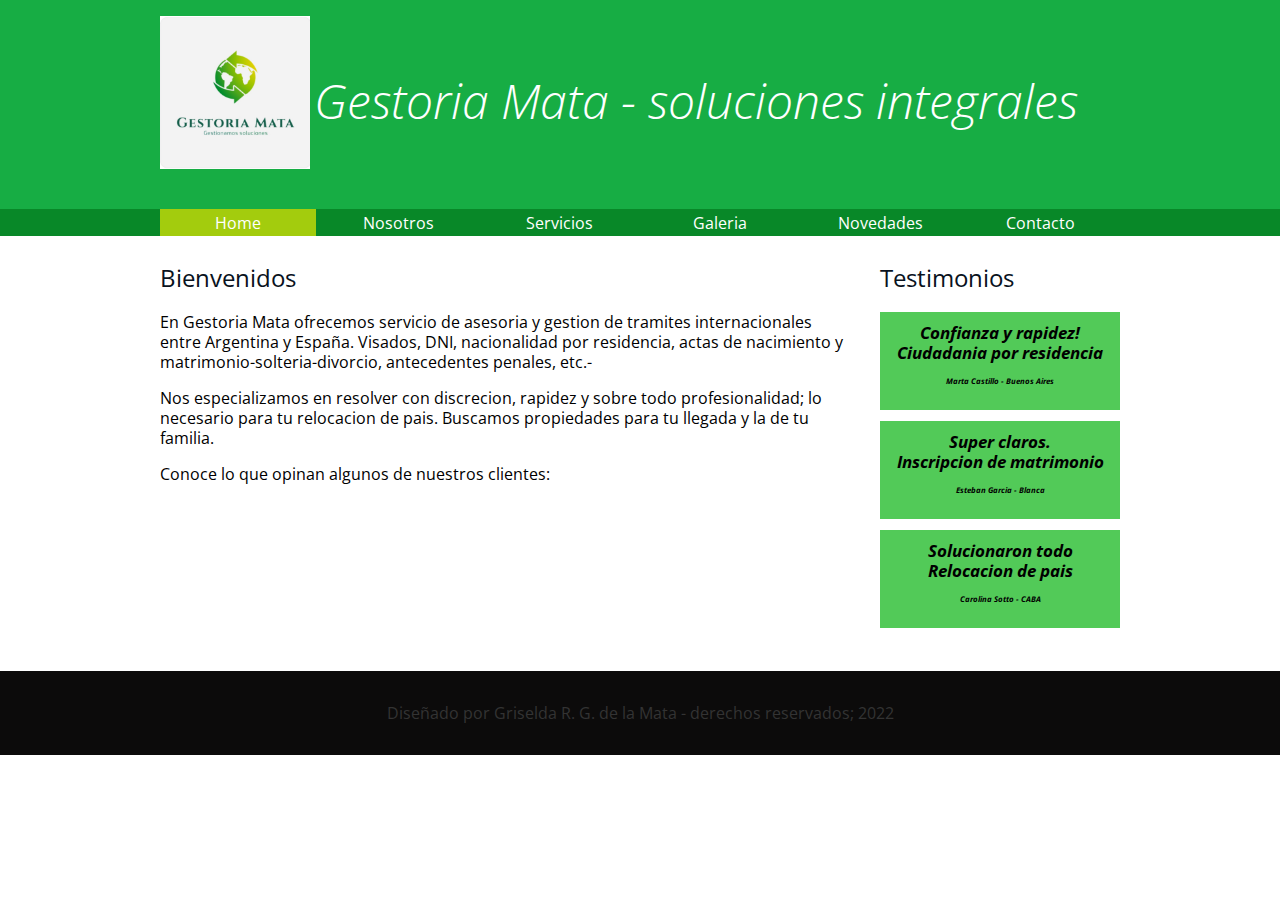
<file: 01 UNIDAD/sitio_gestoria/index.html>
<!DOCTYPE html>
<html lang="en">

<head>
  <meta charset="UTF-8" />
  <meta http-equiv="X-UA-Compatible" content="IE=edge" />
  <meta name="viewport" content="width=device-width, initial-scale=1.0" />
  <title>Gestoria Mata</title>

  <!-- fuentes     -->
  <link rel="preconnect" href="https://fonts.googleapis.com" />
  <link rel="preconnect" href="https://fonts.gstatic.com" crossorigin />
  <link href="https://fonts.googleapis.com/css2?family=Open+Sans:wght@300;400;700&display=swap" rel="stylesheet" />
  <!-- css normalize -->
  <link rel="stylesheet" href="css/normalize.css" />
  <!-- mi hoja de estilo -->
  <link rel="stylesheet" href="css/gestoria_mata.css" />
</head>

<body>
  <header>
    <div class="holder">
      <img src="img/logogestoria.jpeg" width="150px" alt="Logo Gestoria" />

      <h1>Gestoria Mata - soluciones integrales</h1>
    </div>
  </header>
  <nav>
    <ul class="holder">
      <li><a class="activo" href="index.html">Home</a></li>
      <li><a href="nosotros.html">Nosotros</a></li>
      <li><a href="servicios.html">Servicios</a></li>
      <li><a href="galeria.html">Galeria</a></li>
      <li><a href="novedades.html">Novedades</a></li>
      <li><a href="contacto.html">Contacto</a></li>
    </ul>
  </nav>

  <main class="holder">
    <div class="homeimg">
    </div>
    <div class="columnas">
      <div class="bienvenidos left">
        <h2>Bienvenidos</h2>
        <p>En Gestoria Mata ofrecemos servicio de asesoria y gestion de tramites internacionales entre Argentina y
          España. Visados, DNI, nacionalidad por residencia, actas de nacimiento y matrimonio-solteria-divorcio, antecedentes penales, etc.- </p>
        Nos especializamos en resolver con discrecion, rapidez y sobre todo profesionalidad; lo necesario para tu
        relocacion de pais. Buscamos propiedades para tu llegada y la de tu familia. </p>
        <p>Conoce lo que opinan algunos de nuestros clientes:</p>
      </div>

      <div class="testimonios right">
        <h2>Testimonios</h2>
        <div class="testimonio">
          <span class="cita">Confianza y rapidez!</span>
          <span class="cita">Ciudadania por residencia</span>
          <span class="autor">Marta Castillo - Buenos Aires</span>
        </div>
        <div class="testimonio">
          <span class="cita">Super claros.</span>
          <span class="cita">Inscripcion de matrimonio</span>
          <span class="autor">Esteban Garcia - Blanca</span>
        </div>
        <div class="testimonio">
          <span class="cita">Solucionaron todo</span>
          <span class="cita">Relocacion de pais</span>
          <span class="autor">Carolina Sotto - CABA</span>
        </div>
      </div>

    </div>

  </main>

  <footer>
    <!-- pie de pagina -->
    <p>Diseñado por Griselda R. G. de la Mata - derechos reservados; 2022</p>
  </footer>
</body>

</html>
</file>
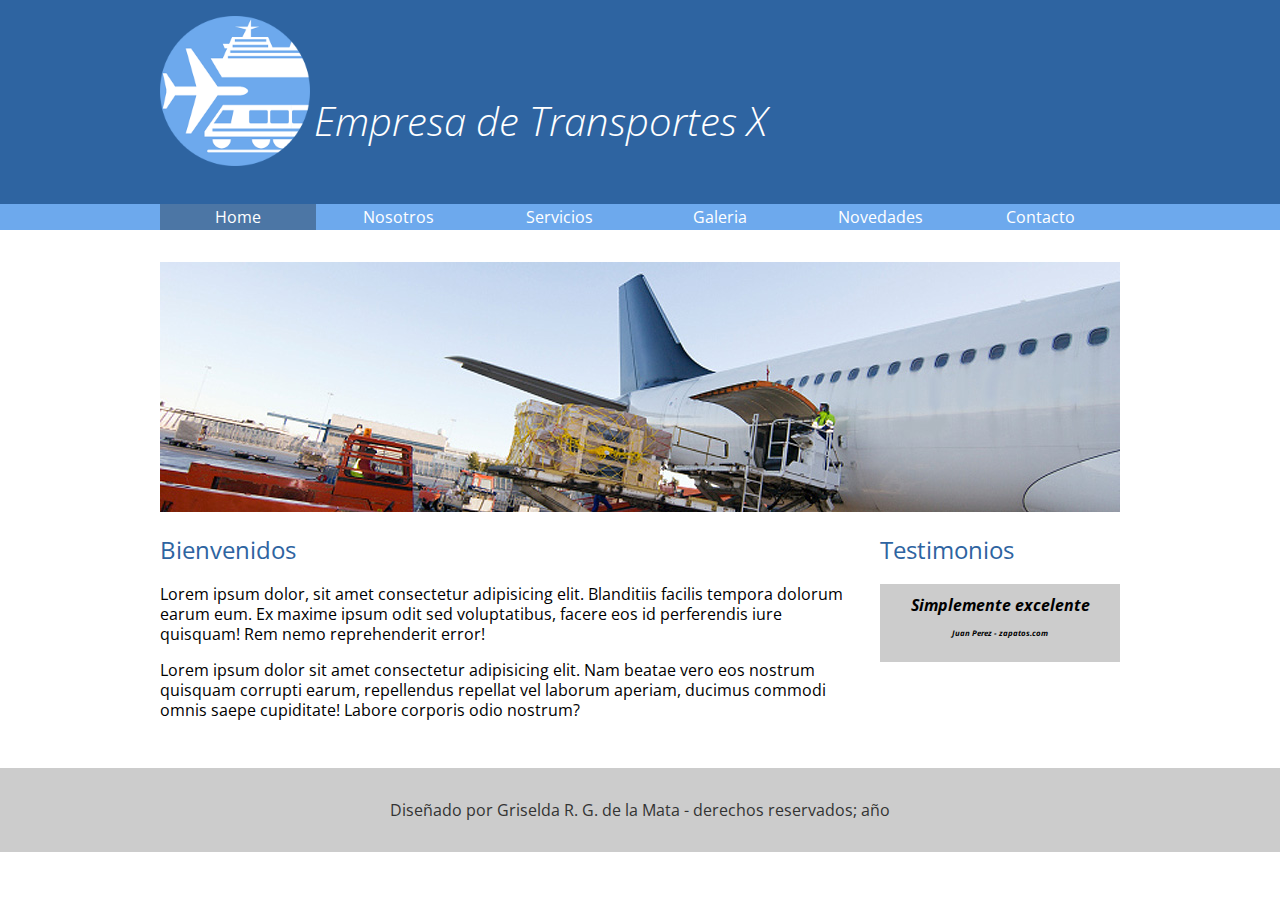
<file: 01 UNIDAD/sitio_transportes/index.html>
<!DOCTYPE html>
<html lang="en">
  <head>
    <meta charset="UTF-8" />
    <meta http-equiv="X-UA-Compatible" content="IE=edge" />
    <meta name="viewport" content="width=device-width, initial-scale=1.0" />
    <title>Transporte X 2022</title>

    <!-- fuentes     -->
    <link rel="preconnect" href="https://fonts.googleapis.com" />
    <link rel="preconnect" href="https://fonts.gstatic.com" crossorigin />
    <link
      href="https://fonts.googleapis.com/css2?family=Open+Sans:wght@300;400;700&display=swap"
      rel="stylesheet"
    />
    <!-- css normalize -->
    <link rel="stylesheet" href="css/normalize.css" />
    <!-- mi hoja de estilo -->
    <link rel="stylesheet" href="css/transporte.css" />
  </head>

  <body>
    <header>
      <div class="holder">
        <img src="img/milogo.png" width="150px" alt="Transportes X" />

        <h1>Empresa de Transportes X</h1>
      </div>
    </header>
    <nav>
      <ul class="holder">
        <li><a class="activo" href="index.html">Home</a></li>
        <li><a href="nosotros.html">Nosotros</a></li>
        <li><a href="servicios.html">Servicios</a></li>
        <li><a href="galeria.html">Galeria</a></li>
        <li><a href="novedades.html">Novedades</a></li>
        <li><a href="contacto.html">Contacto</a></li>
      </ul>
    </nav>

    <main class="holder">
      <div class="homeimg">
        <img src="img/home/img01.jpg" alt="Avion" />
      </div>
      <div class="columnas">
        <div class="bienvenidos left">
          <h2>Bienvenidos</h2>
          <p>Lorem ipsum dolor, sit amet consectetur adipisicing elit. Blanditiis
            facilis tempora dolorum earum eum. Ex maxime ipsum odit sed
            voluptatibus, facere eos id perferendis iure quisquam! Rem nemo
            reprehenderit error!</p>
          <p>Lorem ipsum dolor sit amet consectetur adipisicing elit. Nam beatae
            vero eos nostrum quisquam corrupti earum, repellendus repellat vel
            laborum aperiam, ducimus commodi omnis saepe cupiditate! Labore
            corporis odio nostrum?</p>
        </div>
        <div class="testimonios right">
          <h2>Testimonios</h2>
          <div class="testimonio">
            <span class="cita">Simplemente excelente</span>
            <span class="autor">Juan Perez - zapatos.com</span>
          </div>
        </div>

      </div>
      
    </main>

    <footer>
      <!-- pie de pagina -->
      <p>Diseñado por Griselda R. G. de la Mata - derechos reservados; año</p>
    </footer>
  </body>
</html>
</file>
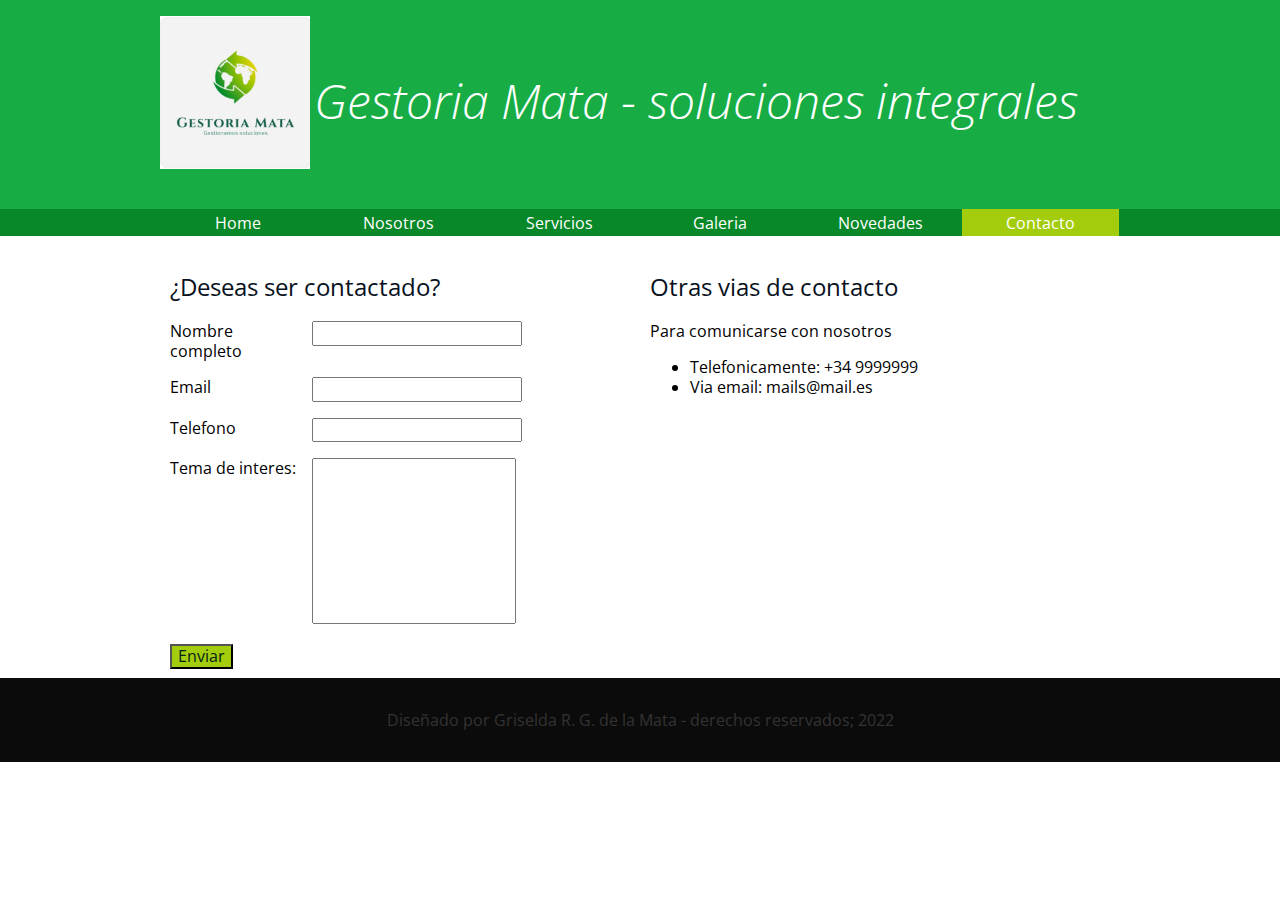
<file: 01 UNIDAD/sitio_gestoria/contacto.html>
<!DOCTYPE html>
<html lang="en">

<head>
    <meta charset="UTF-8" />
    <meta http-equiv="X-UA-Compatible" content="IE=edge" />
    <meta name="viewport" content="width=device-width, initial-scale=1.0" />
    <title>Gestoria Mata</title>

    <!-- fuentes     -->
    <link rel="preconnect" href="https://fonts.googleapis.com" />
    <link rel="preconnect" href="https://fonts.gstatic.com" crossorigin />
    <link href="https://fonts.googleapis.com/css2?family=Open+Sans:wght@300;400;700&display=swap" rel="stylesheet" />
    <!-- css normalize -->
    <link rel="stylesheet" href="css/normalize.css" />
    <!-- mi hoja de estilo -->
    <link rel="stylesheet" href="css/gestoria_mata.css" />
</head>

<body>
    <header>
        <div class="holder">
            <img src="img/logogestoria.jpeg" width="150px" alt="Logo Gestoria" />

            <h1>Gestoria Mata - soluciones integrales</h1>
        </div>
    </header>
    <nav >
        <ul class="holder">
            <li><a href="index.html">Home</a></li>
            <li><a href="nosotros.html">Nosotros</a></li>
            <li><a href="servicios.html">Servicios</a></li>
            <li><a href="galeria.html">Galeria</a></li>
            <li><a href="novedades.html">Novedades</a></li>
            <li><a class="activo" href="contacto.html">Contacto</a></li>
        </ul>
    </nav>

    <main class="holder">
        <div class="columna left">
            <h2>¿Deseas ser contactado?</h2>
            <form action="" method="" class="formulario">
                <p>
                    <label for="">Nombre completo</label>
                    <input type="text" />
                </p>
                <p>
                    <label for="">Email</label>
                    <input type="email" />
                </p>
                <p>
                    <label for="">Telefono</label>
                    <input type="text" />
                </p>
                <p>
                    <label for="">Tema de interes:</label>
                    <textarea id="comentario"></textarea>
                </p>
                <p class="acciones"> <input type="submit" value="Enviar"></p>
            </form>
        </div>

        <div class="columna right">
            <h2>Otras vias de contacto</h2>
            <p>Para comunicarse con nosotros</p>
            <ul>
                <li>Telefonicamente: +34 9999999</li>
                <li>Via email: mails@mail.es</li>
            </ul>
        </div>


    </main>

    <footer>
        <!-- pie de pagina -->
        <p>Diseñado por Griselda R. G. de la Mata - derechos reservados; 2022</p>
    </footer>
</body>

</html>
</file>
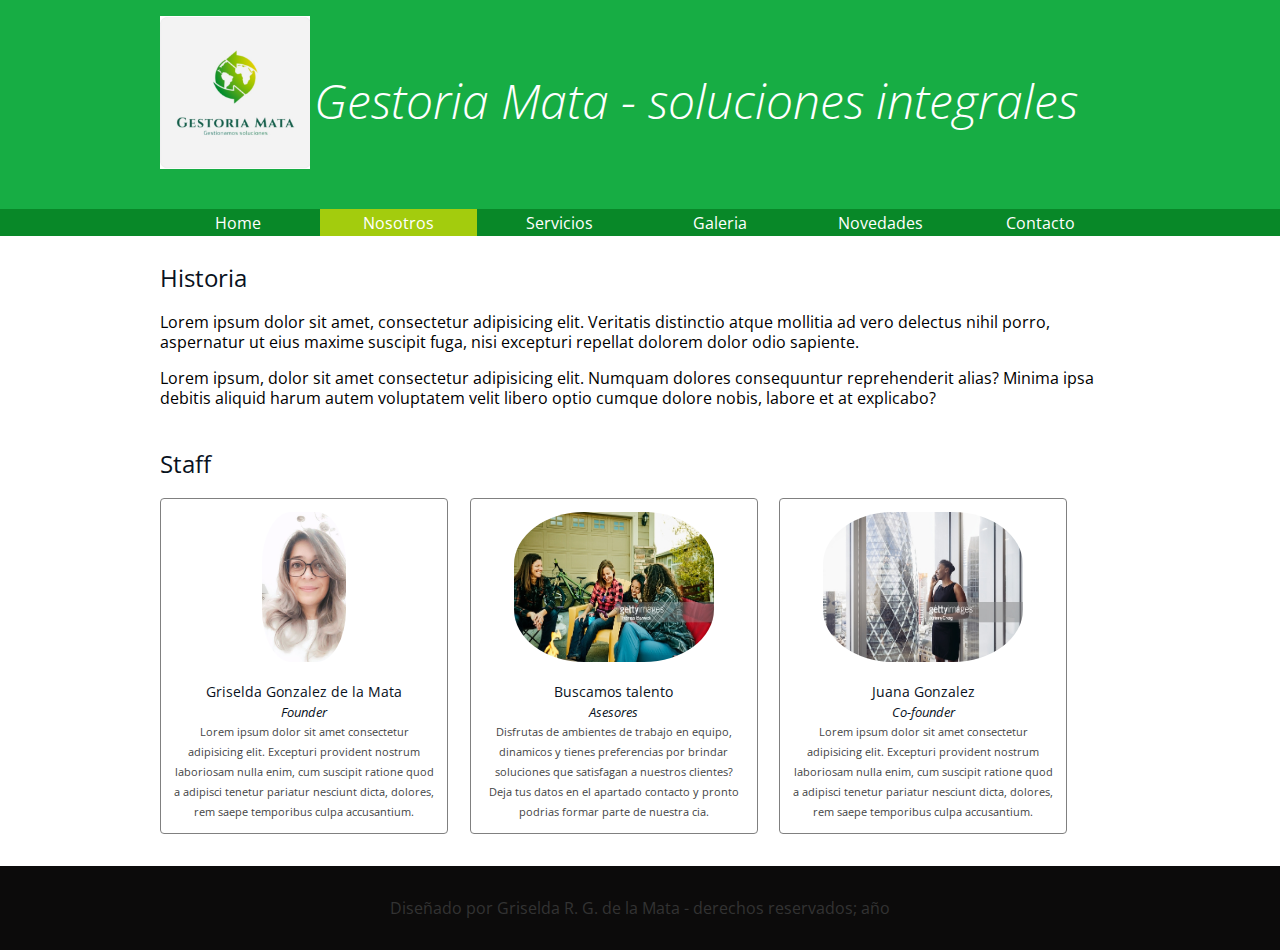
<file: 01 UNIDAD/sitio_gestoria/nosotros.html>
<!DOCTYPE html>
<html lang="en">
  <head>
    <meta charset="UTF-8" />
    <meta http-equiv="X-UA-Compatible" content="IE=edge" />
    <meta name="viewport" content="width=device-width, initial-scale=1.0" />
    <title>Gestoria Mata</title>

    <!-- fuentes     -->
    <link rel="preconnect" href="https://fonts.googleapis.com" />
    <link rel="preconnect" href="https://fonts.gstatic.com" crossorigin />
    <link
      href="https://fonts.googleapis.com/css2?family=Open+Sans:wght@300;400;700&display=swap"
      rel="stylesheet"
    />
    <!-- css normalize -->
    <link rel="stylesheet" href="css/normalize.css" />
    <!-- mi hoja de estilo -->
    <link rel="stylesheet" href="css/gestoria_mata.css" />
  </head>

  <body>
    <header>
      <div class="holder">
        <img src="img/logogestoria.jpeg" width="150px" alt="Logo Gestoria" />

        <h1>Gestoria Mata - soluciones integrales</h1>
      </div>
    </header>
    <nav>
      <ul class="holder">
        <li><a href="index.html">Home</a></li>
        <li><a class="activo" href="nosotros.html">Nosotros</a></li>
        <li><a href="servicios.html">Servicios</a></li>
        <li><a href="galeria.html">Galeria</a></li>
        <li><a href="novedades.html">Novedades</a></li>
        <li><a href="contacto.html">Contacto</a></li>
      </ul>
    </nav>

    <main class="holder">
      <div class="historia">
        <h2>Historia</h2>
        <p>
          Lorem ipsum dolor sit amet, consectetur adipisicing elit. Veritatis
          distinctio atque mollitia ad vero delectus nihil porro, aspernatur ut
          eius maxime suscipit fuga, nisi excepturi repellat dolorem dolor odio
          sapiente.
        </p>
        <p>
          Lorem ipsum, dolor sit amet consectetur adipisicing elit. Numquam
          dolores consequuntur reprehenderit alias? Minima ipsa debitis aliquid
          harum autem voluptatem velit libero optio cumque dolore nobis, labore
          et at explicabo?
        </p>
      </div>
      <div class="staff">
        <h2>Staff</h2>
        <div class="personas">
          <div class="persona">
            <img src="img/nosotros/yo.jpeg" alt="yo" />
            <h5>Griselda Gonzalez de la Mata</h5>
            <h6>Founder</h6>
            <p>
              Lorem ipsum dolor sit amet consectetur adipisicing elit. Excepturi
              provident nostrum laboriosam nulla enim, cum suscipit ratione quod
              a adipisci tenetur pariatur nesciunt dicta, dolores, rem saepe
              temporibus culpa accusantium.
            </p>
          </div>
          <div class="persona">
            <img src="img/nosotros/nosotros1.jpg" alt="Juan Gomez" />
            <h5>Buscamos talento</h5>
            <h6>Asesores</h6>
            <p>
              Disfrutas de ambientes de trabajo en equipo, dinamicos y tienes
              preferencias por brindar soluciones que satisfagan a nuestros
              clientes? Deja tus datos en el apartado contacto y pronto podrias
              formar parte de nuestra cia.
            </p>
          </div>

          <div class="persona">
            <img src="img/nosotros/nosotros2.jpg" alt="Juana Gonzalez" />
            <h5>Juana Gonzalez</h5>
            <h6>Co-founder</h6>
            <p>
              Lorem ipsum dolor sit amet consectetur adipisicing elit. Excepturi
              provident nostrum laboriosam nulla enim, cum suscipit ratione quod
              a adipisci tenetur pariatur nesciunt dicta, dolores, rem saepe
              temporibus culpa accusantium.
            </p>
          </div>
        </div>
      </div>
    </main>

    <footer>
      <!-- pie de pagina -->
      <p>Diseñado por Griselda R. G. de la Mata - derechos reservados; año</p>
    </footer>
  </body>
</html>
</file>
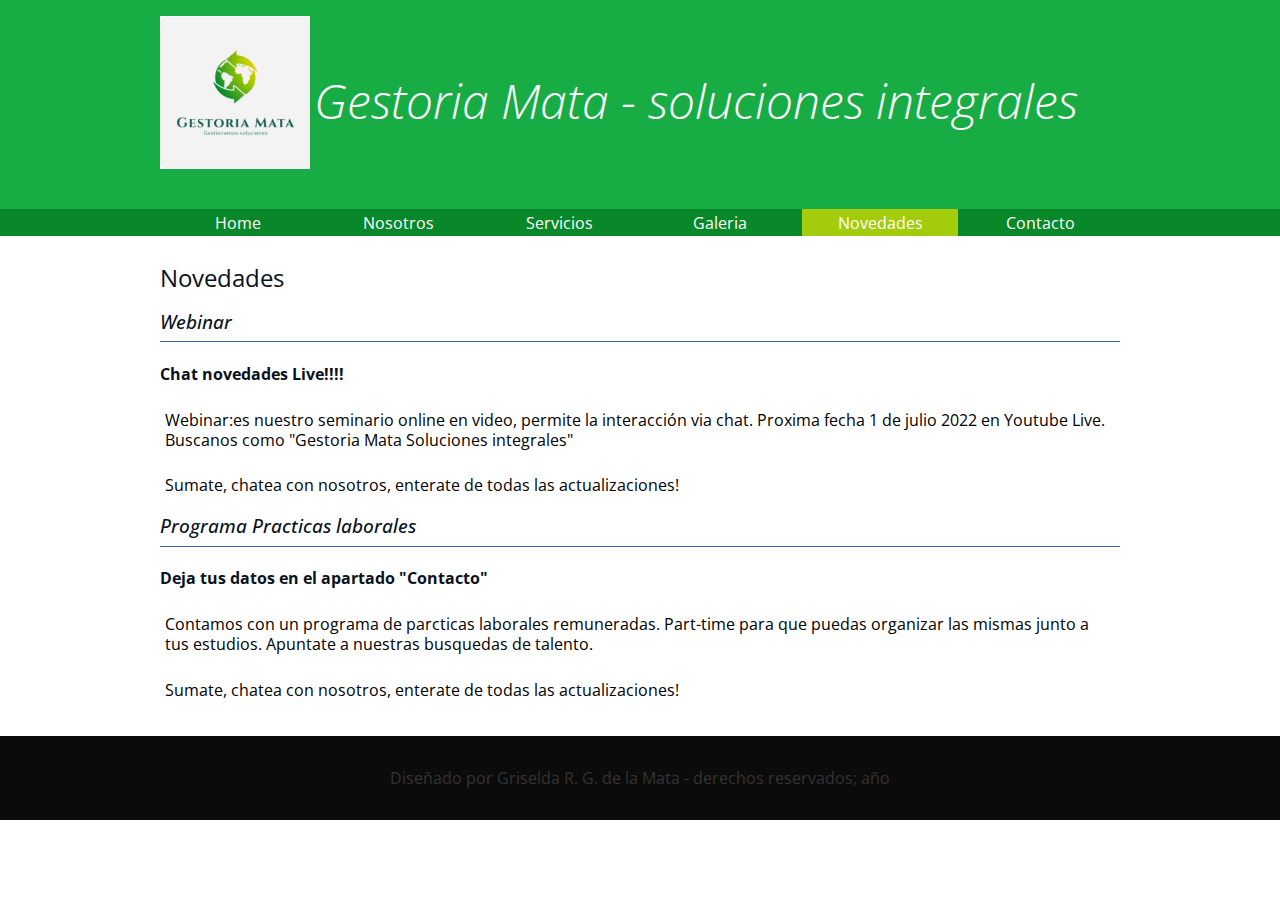
<file: 01 UNIDAD/sitio_gestoria/novedades.html>
<!DOCTYPE html>
<html lang="en">
  <head>
    <meta charset="UTF-8" />
    <meta http-equiv="X-UA-Compatible" content="IE=edge" />
    <meta name="viewport" content="width=device-width, initial-scale=1.0" />
    <title>Gestoria Mata</title>

    <!-- fuentes     -->
    <link rel="preconnect" href="https://fonts.googleapis.com" />
    <link rel="preconnect" href="https://fonts.gstatic.com" crossorigin />
    <link
      href="https://fonts.googleapis.com/css2?family=Open+Sans:wght@300;400;700&display=swap"
      rel="stylesheet"
    />
    <!-- css normalize -->
    <link rel="stylesheet" href="css/normalize.css" />
    <!-- mi hoja de estilo -->
    <link rel="stylesheet" href="css/gestoria_mata.css" />
  </head>

  <body>
    <header>
      <div class="holder">
        <img src="img/logogestoria.jpeg" width="150px" alt="Logo Gestoria" />

        <h1>Gestoria Mata - soluciones integrales</h1>
      </div>
    </header>
    <nav>
      <ul class="holder">
        <li><a href="index.html">Home</a></li>
        <li><a href="nosotros.html">Nosotros</a></li>
        <li><a href="servicios.html">Servicios</a></li>
        <li><a href="galeria.html">Galeria</a></li>
        <li><a class="activo" href="novedades.html">Novedades</a></li>
        <li><a href="contacto.html">Contacto</a></li>
      </ul>
    </nav>

    <main class="holder">
      <h2>Novedades</h2>
      <div class="novedades">
        <h3>Webinar</h3>
        <h4>Chat novedades Live!!!!</h4>
        <p>
          Webinar:es nuestro seminario online en video, permite la interacción
          via chat. Proxima fecha 1 de julio 2022 en Youtube Live. Buscanos como
          "Gestoria Mata Soluciones integrales"
        </p>

        <p>
          Sumate, chatea con nosotros, enterate de todas las actualizaciones!
        </p>
      </div>
      <div class="novedades">
        <h3>Programa Practicas laborales</h3>
        <h4>Deja tus datos en el apartado "Contacto"</h4>
        <p>
          Contamos con un programa de parcticas laborales remuneradas. Part-time
          para que puedas organizar las mismas junto a tus estudios. Apuntate a
          nuestras busquedas de talento.
        </p>

        <p>
          Sumate, chatea con nosotros, enterate de todas las actualizaciones!
        </p>
        
      </div>
    </main>

    <footer>
      <!-- pie de pagina -->
      <p>Diseñado por Griselda R. G. de la Mata - derechos reservados; año</p>
    </footer>
  </body>
</html>
</file>
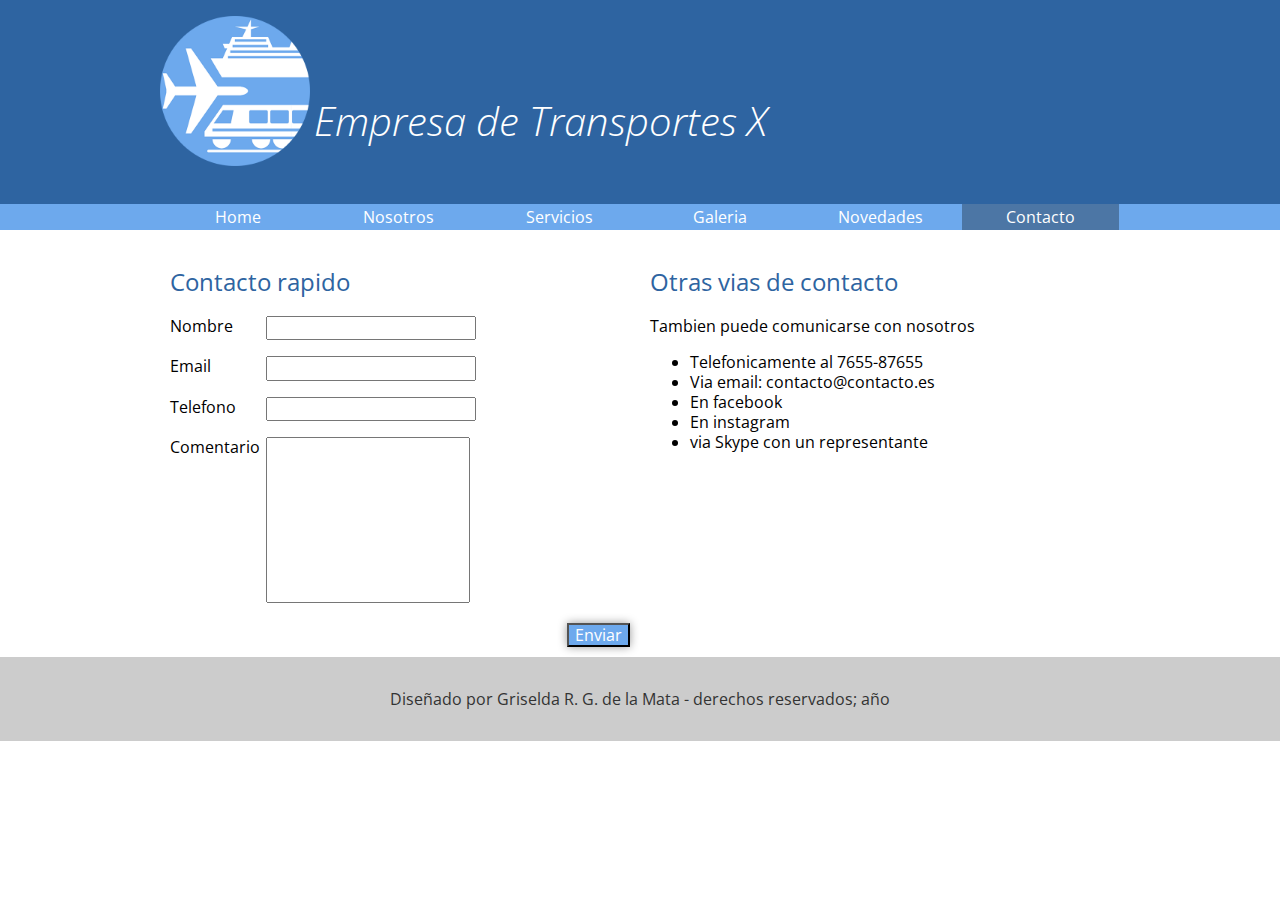
<file: 01 UNIDAD/sitio_transportes/contacto.html>
<!DOCTYPE html>
<html lang="en">

<head>
    <meta charset="UTF-8" />
    <meta http-equiv="X-UA-Compatible" content="IE=edge" />
    <meta name="viewport" content="width=device-width, initial-scale=1.0" />
    <title>Transporte X 2022</title>

    <!-- fuentes     -->
    <link rel="preconnect" href="https://fonts.googleapis.com" />
    <link rel="preconnect" href="https://fonts.gstatic.com" crossorigin />
    <link href="https://fonts.googleapis.com/css2?family=Open+Sans:wght@300;400;700&display=swap" rel="stylesheet" />
    <!-- css normalize -->
    <link rel="stylesheet" href="css/normalize.css" />
    <!-- mi hoja de estilo -->
    <link rel="stylesheet" href="css/transporte.css" />
</head>

<body>
    <header>
        <div class="holder">
            <img src="img/milogo.png" width="150px" alt="Transportes X" />

            <h1>Empresa de Transportes X</h1>
        </div>
    </header>
    <nav class="deco">
        <ul class="holder">
            <li><a href="index.html">Home</a></li>
            <li><a href="nosotros.html">Nosotros</a></li>
            <li><a href="servicios.html">Servicios</a></li>
            <li><a href="galeria.html">Galeria</a></li>
            <li><a href="novedades.html">Novedades</a></li>
            <li><a class="activo" href="contacto.html">Contacto</a></li>
        </ul>
    </nav>

    <main class="holder">
        <div class="columna left">
            <h2>Contacto rapido</h2>
            <form action="" method="" class="formulario">
                <p>
                    <label for="">Nombre</label>
                    <input type="text" />
                </p>
                <p>
                    <label for="">Email</label>
                    <input type="email" />
                </p>
                <p>
                    <label for="">Telefono</label>
                    <input type="text" />
                </p>
                <p>
                    <label for="">Comentario</label>
                    <textarea id="comentario"></textarea>
                </p>
                <p class="acciones"> <input type="submit" value="Enviar"></p>
            </form>
        </div>

        <div class="columna right">
            <h2>Otras vias de contacto</h2>
            <p>Tambien puede comunicarse con nosotros</p>
            <ul>
                <li>Telefonicamente al 7655-87655</li>
                <li>Via email: contacto@contacto.es</li>
                <li>En facebook</li>
                <li>En instagram</li>
                <li>via Skype con un representante</li>
            </ul>
        </div>


    </main>

    <footer>
        <!-- pie de pagina -->
        <p>Diseñado por Griselda R. G. de la Mata - derechos reservados; año</p>
    </footer>
</body>

</html>
</file>
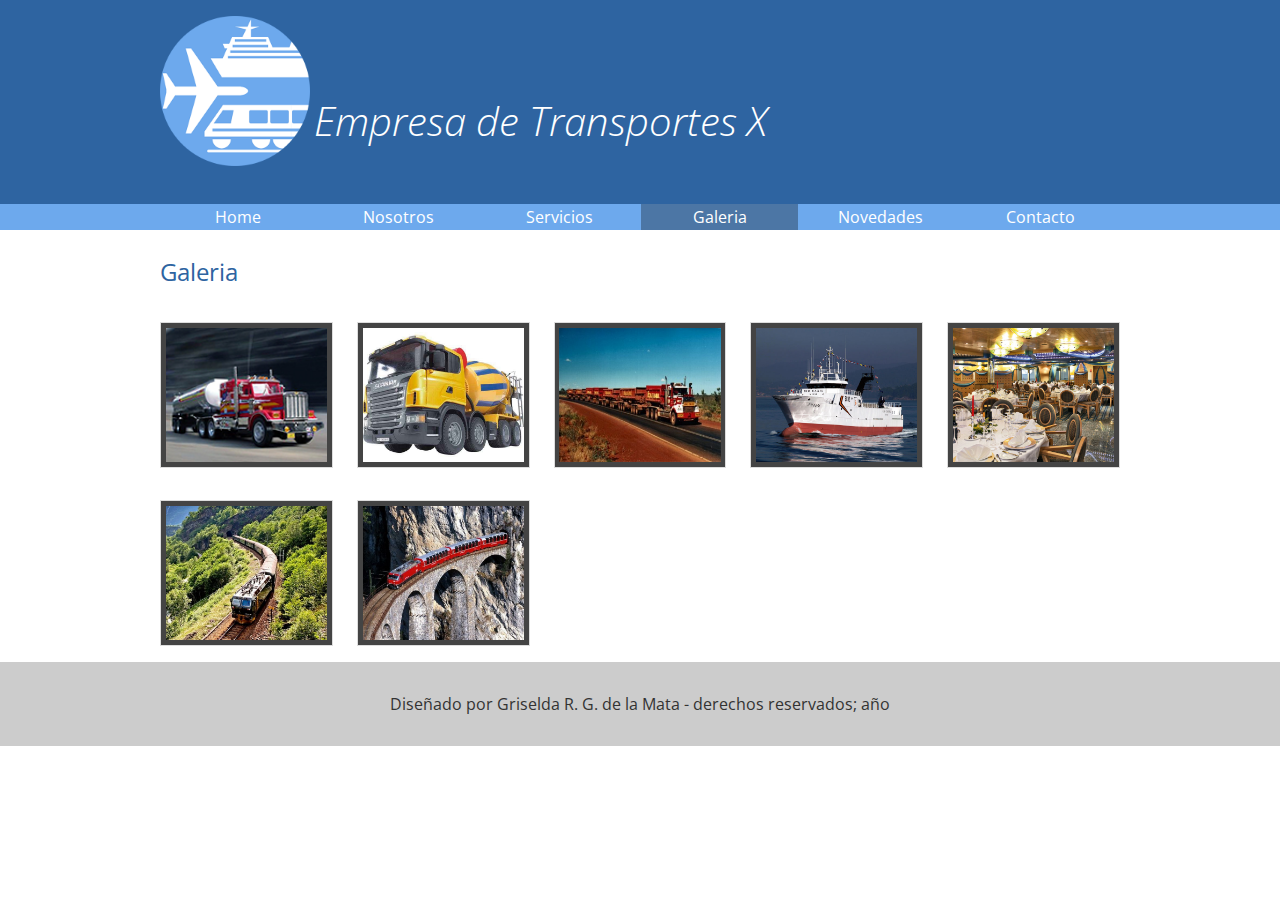
<file: 01 UNIDAD/sitio_transportes/galeria.html>
<!DOCTYPE html>
<html lang="en">
  <head>
    <meta charset="UTF-8" />
    <meta http-equiv="X-UA-Compatible" content="IE=edge" />
    <meta name="viewport" content="width=device-width, initial-scale=1.0" />
    <title>Transporte X 2022</title>

    <!-- fuentes     -->
    <link rel="preconnect" href="https://fonts.googleapis.com" />
    <link rel="preconnect" href="https://fonts.gstatic.com" crossorigin />
    <link
      href="https://fonts.googleapis.com/css2?family=Open+Sans:wght@300;400;700&display=swap"
      rel="stylesheet"
    />
    <!-- css normalize -->
    <link rel="stylesheet" href="css/normalize.css" />
    <!-- mi hoja de estilo -->
    <link rel="stylesheet" href="css/transporte.css" />
  </head>

  <body>
    <header>
      <div class="holder">
        <img src="img/milogo.png" width="150px" alt="Transportes X" />

        <h1>Empresa de Transportes X</h1>
      </div>
    </header>
    <nav>
      <ul class="holder">
        <li><a href="index.html">Home</a></li>
        <li><a href="nosotros.html">Nosotros</a></li>
        <li><a href="servicios.html">Servicios</a></li>
        <li><a class="activo" href="galeria.html">Galeria</a></li>
        <li><a href="novedades.html">Novedades</a></li>
        <li><a href="contacto.html">Contacto</a></li>
      </ul>
    </nav>

    <main class="holder">
      <h2>Galeria</h2>
      <div class="galeria">
        <div class="foto"><img src="img/galeria/img01.jpg" alt="camion cisterna" /></div>
        <div class="foto"><img src="img/galeria/img02.jpg" alt="camion amarillo" /></div>
        <div class="foto"><img src="img/galeria/img03.jpg" alt="camion carga" /></div>
        <div class="foto"><img src="img/galeria/img04.jpg" alt="barco" /></div>
        <div class="foto"><img src="img/galeria/img05.jpg" alt="salon" /></div>
        <div class="foto"><img src="img/galeria/img06.jpg" alt="tren amarillo" /></div>
        <div class="foto"><img src="img/galeria/img07.jpg" alt="tren rojo" /> </div>
       </div>
    </main>

    <footer>
      <!-- pie de pagina -->
      <p>Diseñado por Griselda R. G. de la Mata - derechos reservados; año</p>
    </footer>
  </body>
</html>
</file>
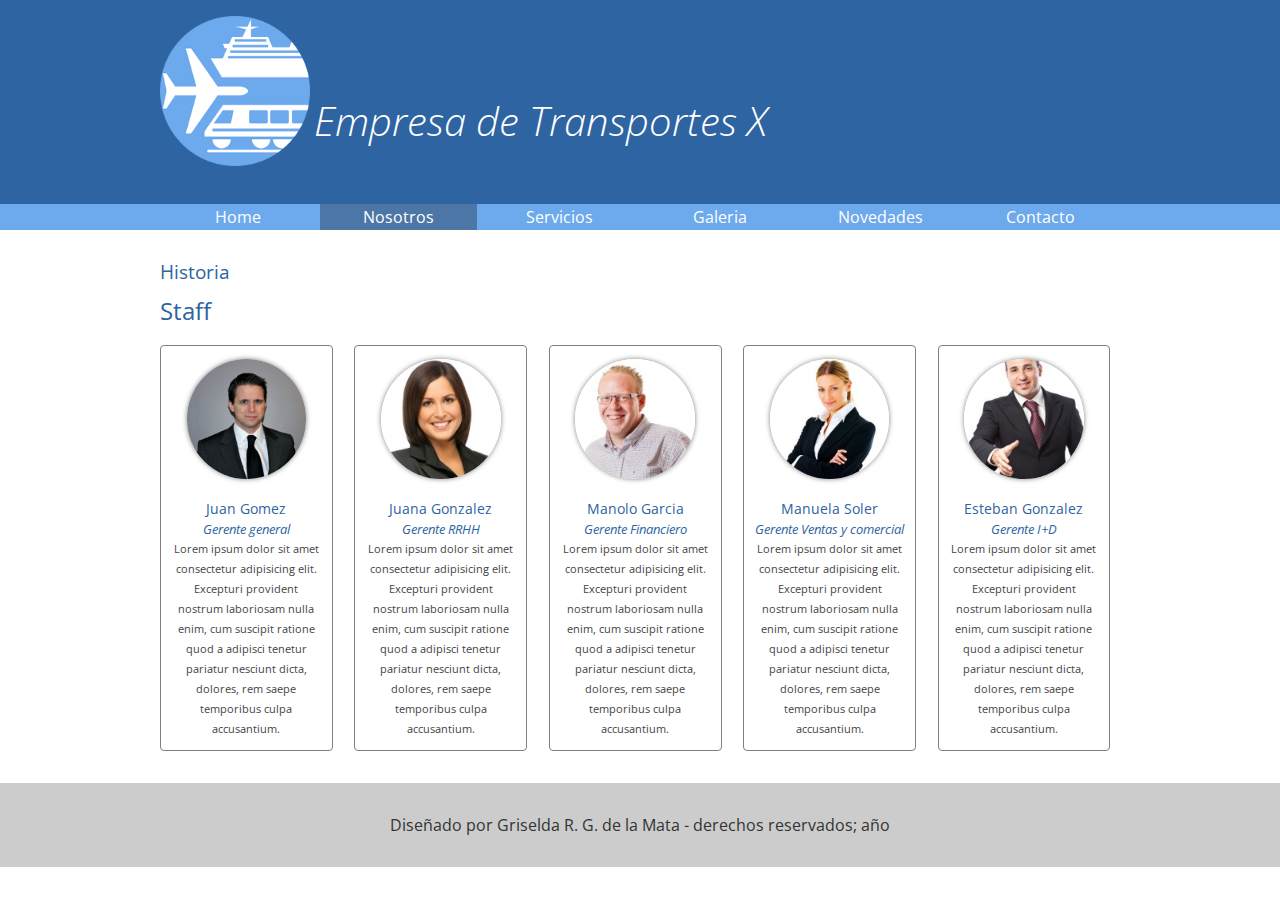
<file: 01 UNIDAD/sitio_transportes/nosotros.html>
<!DOCTYPE html>
<html lang="en">
  <head>
    <meta charset="UTF-8" />
    <meta http-equiv="X-UA-Compatible" content="IE=edge" />
    <meta name="viewport" content="width=device-width, initial-scale=1.0" />
    <title>Transporte X 2022</title>

    <!-- fuentes     -->
    <link rel="preconnect" href="https://fonts.googleapis.com" />
    <link rel="preconnect" href="https://fonts.gstatic.com" crossorigin />
    <link
      href="https://fonts.googleapis.com/css2?family=Open+Sans:wght@300;400;700&display=swap"
      rel="stylesheet"
    />
    <!-- css normalize -->
    <link rel="stylesheet" href="css/normalize.css" />
    <!-- mi hoja de estilo -->
    <link rel="stylesheet" href="css/transporte.css" />
  </head>

  <body>
    <header>
      <div class="holder">
        <img src="img/milogo.png" width="150px" alt="Transportes X" />

        <h1>Empresa de Transportes X</h1>
      </div>
    </header>
    <nav>
      <ul class="holder">
        <li><a href="index.html">Home</a></li>
        <li><a class="activo" href="nosotros.html">Nosotros</a></li>
        <li><a href="servicios.html">Servicios</a></li>
        <li><a href="galeria.html">Galeria</a></li>
        <li><a href="novedades.html">Novedades</a></li>
        <li><a href="contacto.html">Contacto</a></li>
      </ul>
    </nav>

    <main class="holder">
      <div class="historia">
        <h2>Historia</h2>
        <p></p>
        <p></p>
      </div>
      <div class="staff">
        <h2>Staff</h2>
        <div class="personas">
          <div class="persona">
            <img
              src="img/nosotros/nosotros1.jpg"
              alt="Juan Gomez"
            />
            <h5>Juan Gomez</h5>
            <h6>Gerente general</h6>
            <p>
              Lorem ipsum dolor sit amet consectetur adipisicing elit. Excepturi
              provident nostrum laboriosam nulla enim, cum suscipit ratione quod
              a adipisci tenetur pariatur nesciunt dicta, dolores, rem saepe
              temporibus culpa accusantium.
            </p>
          </div>
          <div class="persona">
            <img
              src="img/nosotros/nosotros2.jpg"
              alt="Juana Gonzalez"
            />
            <h5>Juana Gonzalez</h5>
            <h6>Gerente RRHH</h6>
            <p>
              Lorem ipsum dolor sit amet consectetur adipisicing elit. Excepturi
              provident nostrum laboriosam nulla enim, cum suscipit ratione quod
              a adipisci tenetur pariatur nesciunt dicta, dolores, rem saepe
              temporibus culpa accusantium.
            </p>
          </div>
          <div class="persona">
            <img
              src="img/nosotros/nosotros3.jpg"
              alt="Manolo Garcia"
            />
            <h5>Manolo Garcia</h5>
            <h6>Gerente Financiero</h6>
            <p>
              Lorem ipsum dolor sit amet consectetur adipisicing elit. Excepturi
              provident nostrum laboriosam nulla enim, cum suscipit ratione quod
              a adipisci tenetur pariatur nesciunt dicta, dolores, rem saepe
              temporibus culpa accusantium.
            </p>
          </div>
          <div class="persona">
            <img
              src="img/nosotros/nosotros4.jpg"
              alt="Manuela Soler"
            />
            <h5>Manuela Soler</h5>
            <h6>Gerente Ventas y comercial</h6>
            <p>
              Lorem ipsum dolor sit amet consectetur adipisicing elit. Excepturi
              provident nostrum laboriosam nulla enim, cum suscipit ratione quod
              a adipisci tenetur pariatur nesciunt dicta, dolores, rem saepe
              temporibus culpa accusantium.
            </p>
          </div>
          <div class="persona">
            <img
              src="img/nosotros/nosotros5.jpg"
              alt="Esteban Gonzalez"
            />
            <h5>Esteban Gonzalez</h5>
            <h6>Gerente I+D </h6>
            <p>
              Lorem ipsum dolor sit amet consectetur adipisicing elit. Excepturi
              provident nostrum laboriosam nulla enim, cum suscipit ratione quod
              a adipisci tenetur pariatur nesciunt dicta, dolores, rem saepe
              temporibus culpa accusantium.
            </p>
          </div>
        </div>
      </div>
    </main>

    <footer>
      <!-- pie de pagina -->
      <p>Diseñado por Griselda R. G. de la Mata - derechos reservados; año</p>
    </footer>
  </body>
</html>
</file>
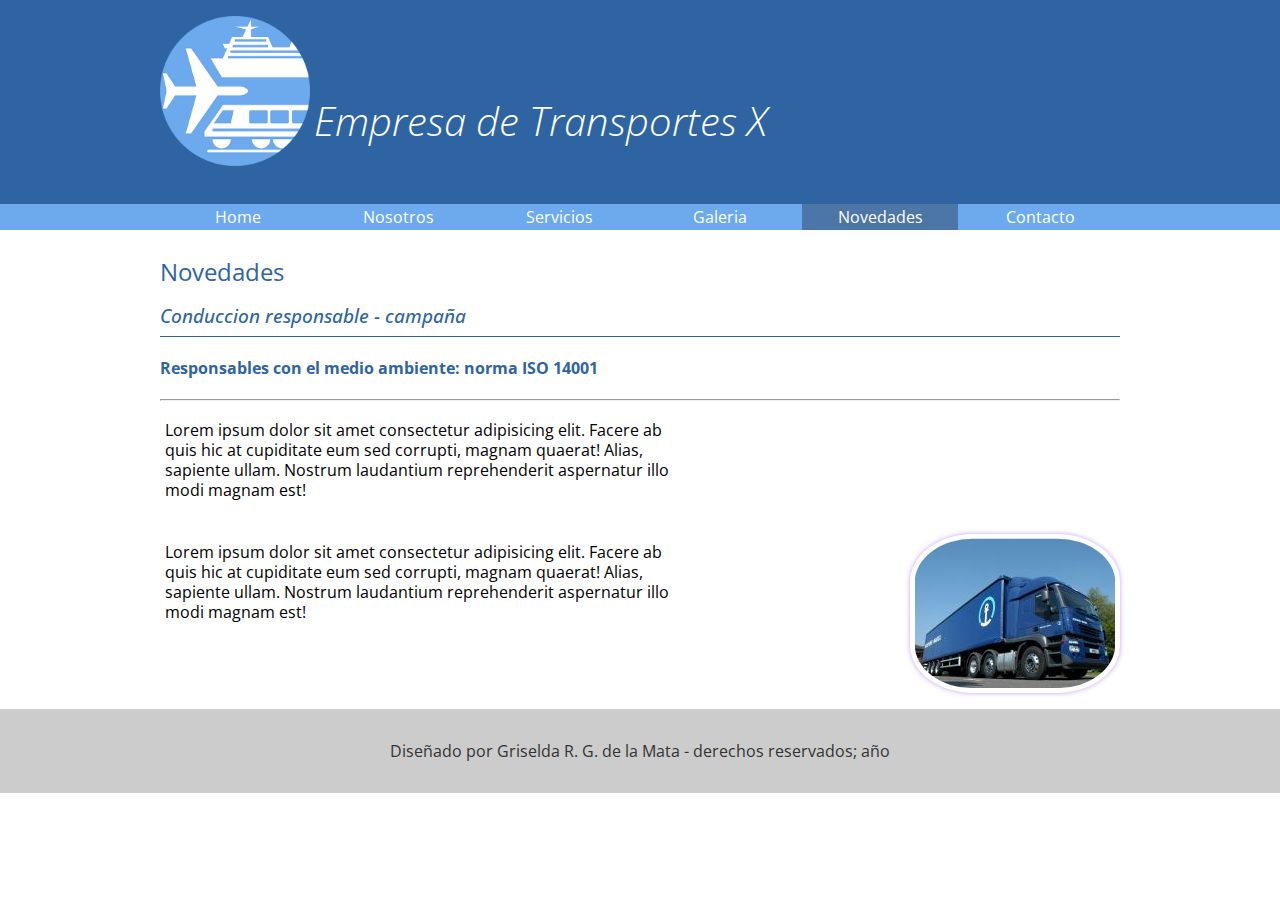
<file: 01 UNIDAD/sitio_transportes/novedades.html>
<!DOCTYPE html>
<html lang="en">
  <head>
    <meta charset="UTF-8" />
    <meta http-equiv="X-UA-Compatible" content="IE=edge" />
    <meta name="viewport" content="width=device-width, initial-scale=1.0" />
    <title>Transporte X 2022</title>

    <!-- fuentes     -->
    <link rel="preconnect" href="https://fonts.googleapis.com" />
    <link rel="preconnect" href="https://fonts.gstatic.com" crossorigin />
    <link
      href="https://fonts.googleapis.com/css2?family=Open+Sans:wght@300;400;700&display=swap"
      rel="stylesheet"
    />
    <!-- css normalize -->
    <link rel="stylesheet" href="css/normalize.css" />
    <!-- mi hoja de estilo -->
    <link rel="stylesheet" href="css/transporte.css" />
  </head>

  <body>
    <header>
      <div class="holder">
        <img src="img/milogo.png" width="150px" alt="Transportes X" />

        <h1>Empresa de Transportes X</h1>
      </div>
    </header>
    <nav>
      <ul class="holder">
        <li><a href="index.html">Home</a></li>
        <li><a href="nosotros.html">Nosotros</a></li>
        <li><a href="servicios.html">Servicios</a></li>
        <li><a href="galeria.html">Galeria</a></li>
        <li><a class="activo" href="novedades.html">Novedades</a></li>
        <li><a href="contacto.html">Contacto</a></li>
      </ul>
    </nav>

    <main class="holder">
      <h2>Novedades</h2>
      <div class="novedades">
        <h3>Conduccion responsable - campaña</h3>
        <h4>Responsables con el medio ambiente: norma ISO 14001</h4>
        <p>
          Lorem ipsum dolor sit amet consectetur adipisicing elit. Facere ab
          quis hic at cupiditate eum sed corrupti, magnam quaerat! Alias,
          sapiente ullam. Nostrum laudantium reprehenderit aspernatur illo modi
          magnam est!
        </p>
        <p>
            Lorem ipsum dolor sit amet consectetur adipisicing elit. Facere ab
            quis hic at cupiditate eum sed corrupti, magnam quaerat! Alias,
            sapiente ullam. Nostrum laudantium reprehenderit aspernatur illo modi
            magnam est!
          </p>
        <img src="img/servicios/terrestre.jpg" alt="terrestre" />
        <hr />
      </div>
    </main>

    <footer>
      <!-- pie de pagina -->
      <p>Diseñado por Griselda R. G. de la Mata - derechos reservados; año</p>
    </footer>
  </body>
</html>
</file>
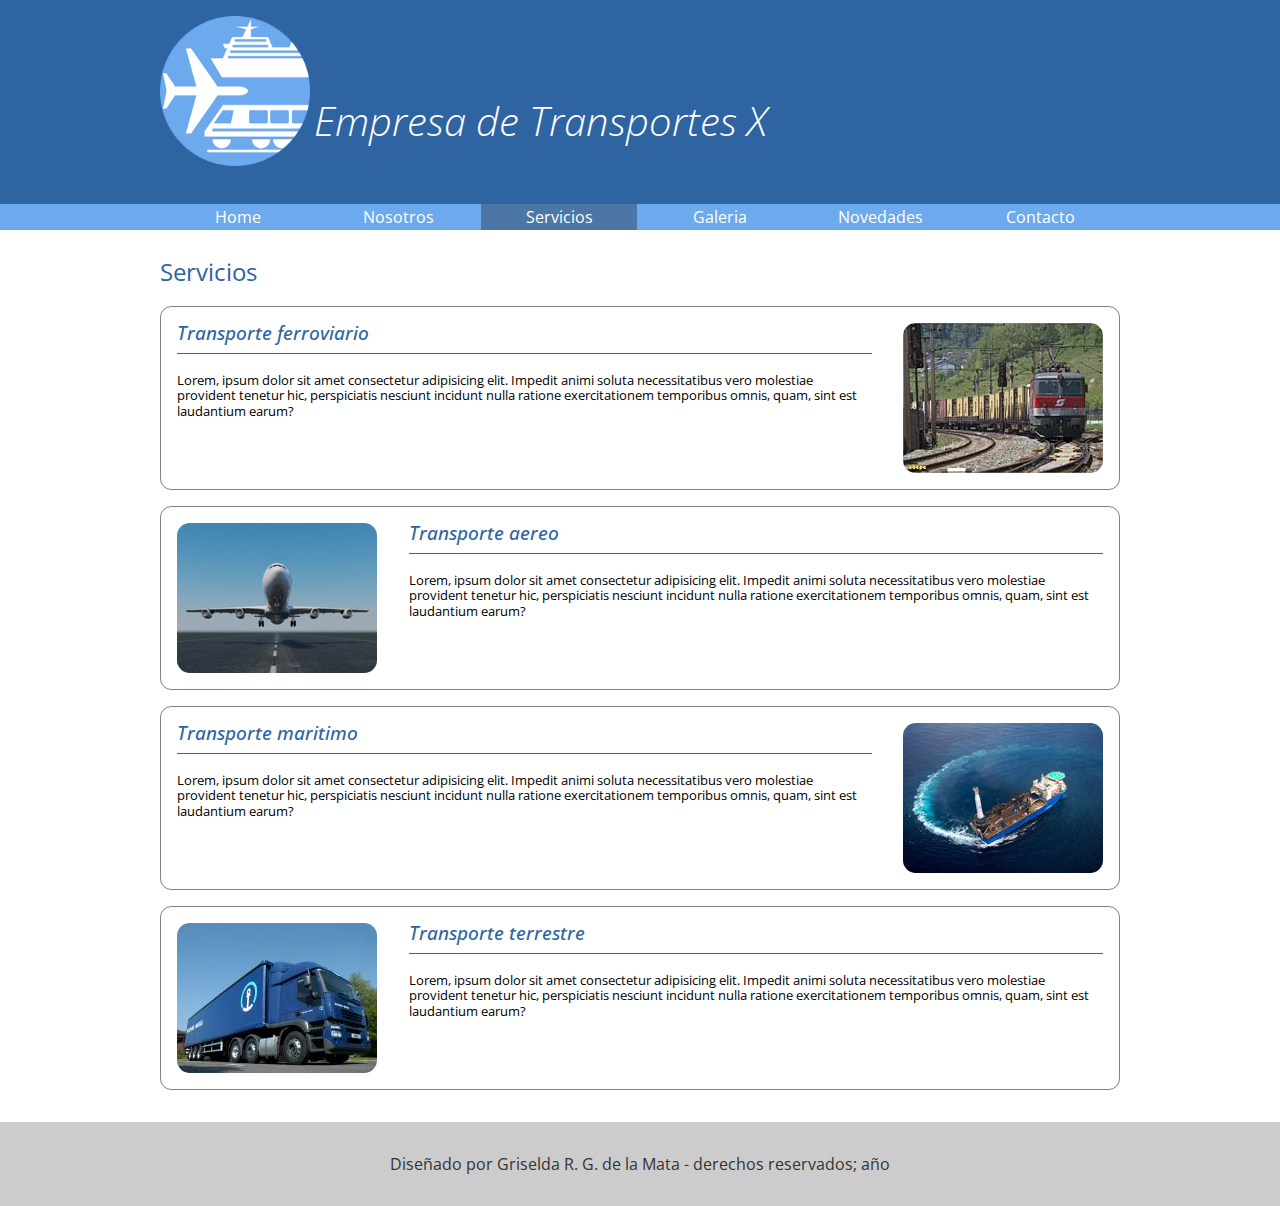
<file: 01 UNIDAD/sitio_transportes/servicios.html>
<!DOCTYPE html>
<html lang="en">

<head>
    <meta charset="UTF-8" />
    <meta http-equiv="X-UA-Compatible" content="IE=edge" />
    <meta name="viewport" content="width=device-width, initial-scale=1.0" />
    <title>Transporte X 2022</title>

    <!-- fuentes     -->
    <link rel="preconnect" href="https://fonts.googleapis.com" />
    <link rel="preconnect" href="https://fonts.gstatic.com" crossorigin />
    <link href="https://fonts.googleapis.com/css2?family=Open+Sans:wght@300;400;700&display=swap" rel="stylesheet" />
    <!-- css normalize -->
    <link rel="stylesheet" href="css/normalize.css" />
    <!-- mi hoja de estilo -->
    <link rel="stylesheet" href="css/transporte.css" />
</head>

<body>
    <header>
        <div class="holder">
            <img src="img/milogo.png" width="150px" alt="Transportes X" />

            <h1>Empresa de Transportes X</h1>
        </div>
    </header>
    <nav>
        <ul class="holder">
            <li><a href="index.html">Home</a></li>
            <li><a href="nosotros.html">Nosotros</a></li>
            <li><a class="activo" href="servicios.html">Servicios</a></li>
            <li><a href="galeria.html">Galeria</a></li>
            <li><a href="novedades.html">Novedades</a></li>
            <li><a href="contacto.html">Contacto</a></li>
        </ul>
    </nav>

    <main class="holder">
        <h2>Servicios</h2>
        <div class="servicio">
            <img src="img/servicios/ferroviario.jpg" alt="Tren" />
            <div class="info">
                <h4>Transporte ferroviario</h4>
                <p>
                    Lorem, ipsum dolor sit amet consectetur adipisicing elit. Impedit
                    animi soluta necessitatibus vero molestiae provident tenetur hic,
                    perspiciatis nesciunt incidunt nulla ratione exercitationem
                    temporibus omnis, quam, sint est laudantium earum?
                </p>
            </div>
        </div>

        <div class="servicio">
            <img src="img/servicios/aereo.jpg" alt="Aereo" />
            <div class="info">
                <h4>Transporte aereo</h4>
                <p>
                    Lorem, ipsum dolor sit amet consectetur adipisicing elit. Impedit
                    animi soluta necessitatibus vero molestiae provident tenetur hic,
                    perspiciatis nesciunt incidunt nulla ratione exercitationem
                    temporibus omnis, quam, sint est laudantium earum?
                </p>
            </div>
        </div>

        <div class="servicio">
            <img src="img/servicios/maritimo.jpg" alt="Maritimo" />
            <div class="info">
                <h4>Transporte maritimo</h4>
                <p>
                    Lorem, ipsum dolor sit amet consectetur adipisicing elit. Impedit
                    animi soluta necessitatibus vero molestiae provident tenetur hic,
                    perspiciatis nesciunt incidunt nulla ratione exercitationem
                    temporibus omnis, quam, sint est laudantium earum?
                </p>
            </div>
        </div>

        <div class="servicio">
            <img src="img/servicios/terrestre.jpg" alt="Terrestre" />
            <div class="info">
                <h4>Transporte terrestre</h4>
                <p>
                    Lorem, ipsum dolor sit amet consectetur adipisicing elit. Impedit
                    animi soluta necessitatibus vero molestiae provident tenetur hic,
                    perspiciatis nesciunt incidunt nulla ratione exercitationem
                    temporibus omnis, quam, sint est laudantium earum?
                </p>
            </div>
        </div>






    </main>

    <footer>
        <!-- pie de pagina -->
        <p>Diseñado por Griselda R. G. de la Mata - derechos reservados; año</p>
    </footer>
</body>

</html>
</file>
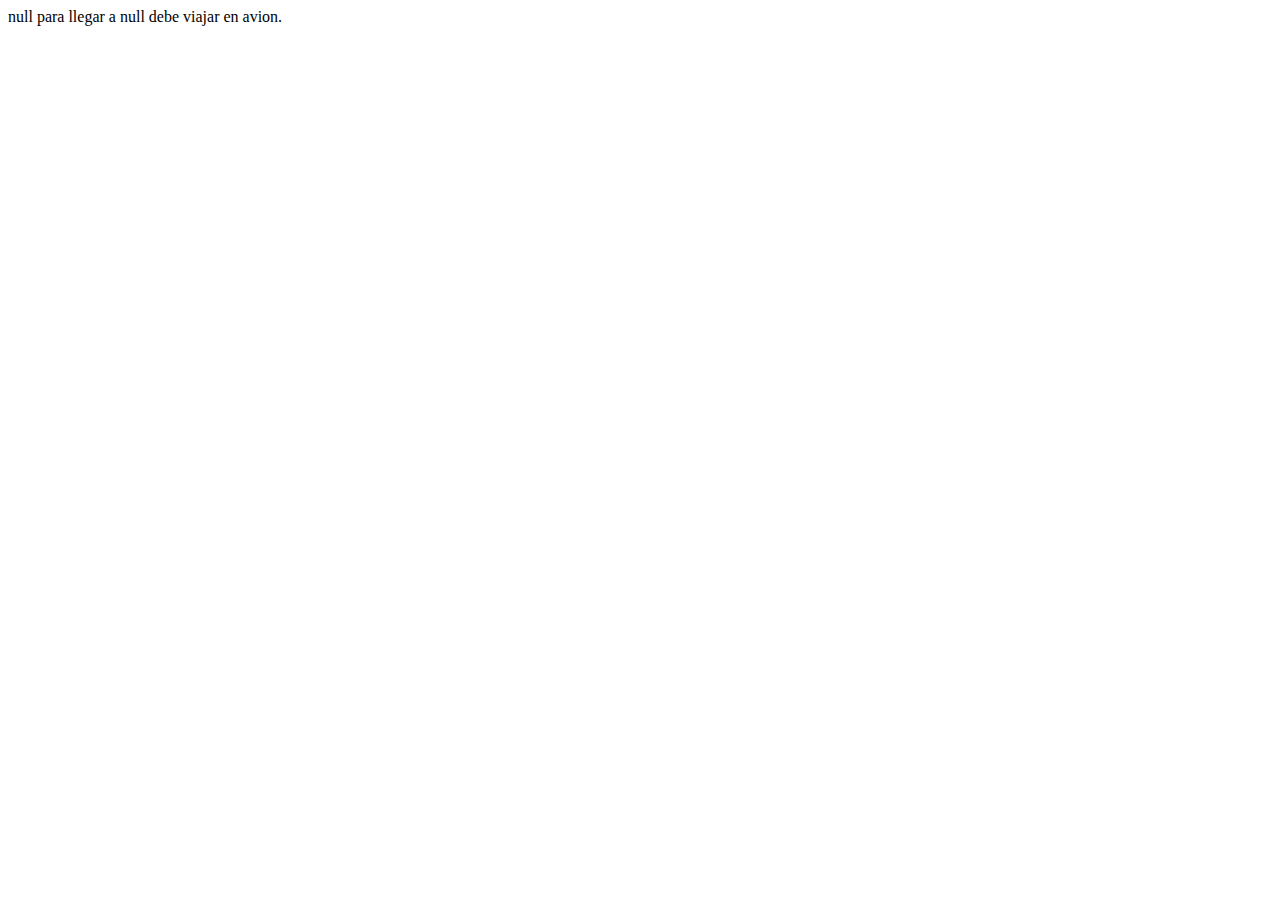
<file: 03 UNIDAD/ejemplos/mitareaJS1.html>
<!DOCTYPE html>
<html>

<head>
    <meta name="viewport" content="width=device-width; initial-scale=1.0" />
    <meta charset="utf-8" />
    <title></title>
    <script type="text/javascript"></script>
</head>

<body>
    <script>

        var nombre;
        var distancia;
        var ciudad;

        nombre = prompt('Bienvenido al portal de Viajeros. Ingrese su nombre:', '');
        ciudad = prompt('¿Que ciudad que desea visitar?', '');
        distancia = prompt('¿A cuantos km de distancia se encuentra de su destino?', '');
        distancia = parseInt(distancia);


        if (distancia <= 1000) {
            document.write(nombre + " "+ " para llegar a"+" "+ciudad + " "+"debe viajar a pie.")
        } else {
            if (distancia<1000 && distancia <= 30000) {
                document.write(nombre + " " + " para llegar a"+" "+ciudad + " "+" debe viajar en colectivo.")
            } else {
                if (distancia>30000 && distancia <= 100000) {
                    document.write(nombre + " " + " para llegar a"+" "+ciudad + " "+" debe viajar en auto.")
                } else 
                    document.write(nombre + " " + " para llegar a"+" "+ciudad + " "+ "debe viajar en avion.")
                
                }
            }
    </script>

</body>

</html>
</file>
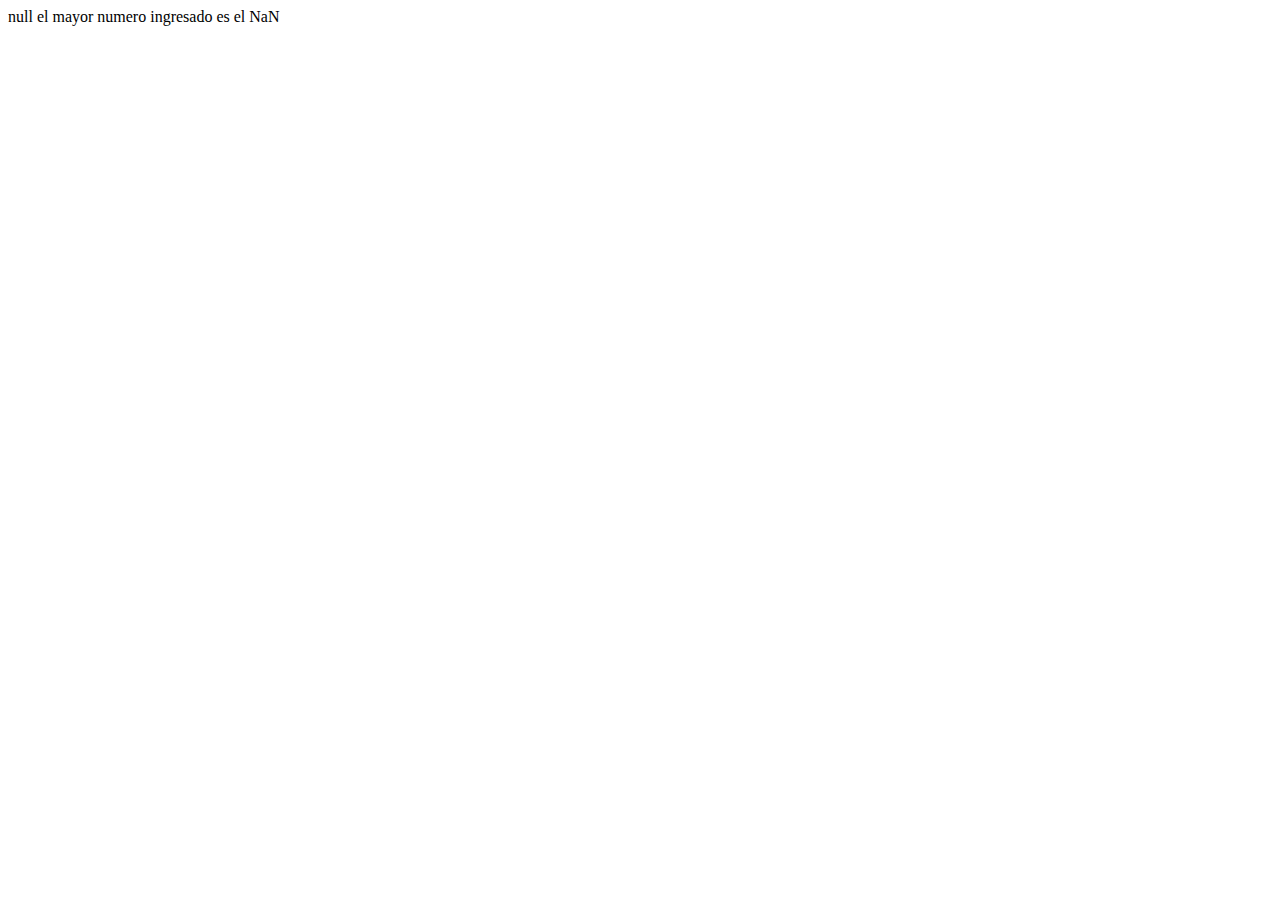
<file: 03 UNIDAD/ejemplos/mitareaJS2.html>
<!DOCTYPE html>
<html>

<head>
    <meta name="viewport" content="width=device-width; initial-scale=1.0" />
    <meta charset="utf-8" />
    <title></title>
    <script type="text/javascript"></script>
</head>

<body>
    <script>

        var cifra1, cifra2, cifra3, cifra4, cifra5;
        var nombre;


        nombre = prompt('Bienvenido al portal Inteligente. Ingrese su nombre', '');
        cifra1 = prompt('Ingrese 1er numero comprendidos entre el 0 y el 1000:', '');
        cifra2 = prompt('Ingrese 2do numero comprendidos entre el 0 y el 1000:', '');
        cifra3 = prompt('Ingrese 3er numero comprendidos entre el 0 y el 1000:', '');
        cifra4 = prompt('Ingrese 4to numero comprendidos entre el 0 y el 1000:', '');
        cifra5 = prompt('Ingrese 5to numero comprendidos entre el 0 y el 1000:', '');
        cifra1 = parseInt(cifra1);
        cifra2 = parseInt(cifra2);
        cifra3 = parseInt(cifra3);
        cifra4 = parseInt(cifra4);
        cifra5 = parseInt(cifra5);



        if (cifra1 > cifra2 && cifra1 > cifra3) {
            document.write("el mayor es el " + cifra1);
        } else {
            if (cifra2 > cifra3) {
                document.write(nombre+" "+"el mayor numero ingresado es el " + cifra2);
            } else {
                if (cifra3 > cifra4) {
                    document.write(nombre+" "+"el mayor numero ingresado es el " + cifra3);
                } else {
                    if (cifra4 > cifra5) {
                        document.write(nombre+" "+"el mayor numero ingresado es el " + cifra4);
                    } else {
                        document.write(nombre+" "+"el mayor numero ingresado es el " + cifra5);
                    }
                }
            }
        }
    </script>
</body>

</html>
</file>
<file: 01 UNIDAD/sitio_gestoria/css/gestoria_mata.css>
body {
  font-family: "Open Sans", sans-serif;
  font-size: 16px;
  line-height: 20px;
}
header {
  /* espacio logo */
  background-color: #17ad44;
  padding: 1em 0;
}

header h1 {
  /* texto encabezado */
  color: white;
  font-size: 3em;
  font-style: italic;
  font-weight: 100;
  display: inline-block;
  position: relative;
  bottom: 50px;
}
nav {
  /* espacio detalle secciones */
  background-color: #088828;
  margin-bottom: 2em;
}
nav ul {
  /* nombres de mi lista */
  list-style: none;
  margin: 0%;
  padding: 0%;
}

nav ul li {
  /* layout de mi lista en horizontal */
  display: inline-block;
  width: 16.3%;
}

nav ul li a {
  /* posicion y decoracion de mis nombres de lista */
  color: white;
  text-decoration: none;
  text-align: center;
  display: block;
  padding: 0.2em 0.4em;
}

nav ul li a:hover {
  /* color de fondo al pasar x encima */
  background-color: rgba(207, 228, 21, 0.3);
}
footer {
  background-color: rgb(12, 11, 11);
  clear: both;
  color: #333;
  padding: 1em 0;
  margin-top: 2em;
  text-align: center;
}

nav ul li a.activo {
  /* Destaco Seccion en la que me encuentro */
  background-color: #a3cc0d;
}
.holder {
  max-width: 960px;
  margin: 0 auto;
  }

/* inicio zona home */
h2 {
  color: #09121d;
  font-weight: 400;
  margin: 0 0 1em;
}

.left {
  float: left;
}
.right {
  float: right;
}
.homeimg {
  margin-bottom: 1.5em;
  size: small;
}
.columnas {
  overflow: hidden;
  /* background-color: aqua; */
}

.bienvenidos,
.testimonios {
  box-sizing: border-box;
}
.bienvenidos {
  width: 75%;
  padding-right: 2em;
}
.testimonios {
  width: 25%;
}
.testimonio {
  background-color: rgb(82, 202, 88);
  padding: 1em;
}
.testimonio,
.cita {
  font-weight: bold;
  font-style: italic;
  font-size: 1.5em;
  display: block;
}
.testimonio,
.autor {
  font-size: 0.7em;
  text-align: center;
  margin: 1em 0;
  display: block;
}
/* fin zona home */

/* inicio  zona nosotros */
.historia {
  font-size: 1em;
}

.staff{
  padding-top: 30px;
}
.personas {
  overflow: hidden;
  }

.persona {
  width:30%;
  border: 1px solid gray;
  border-radius: 0.25em;
  float: left;
  margin-left: 2.25%;
  box-sizing: border-box;
  text-align: center;
}
.persona img {
  border-radius: 35%;
  box-shadow: 2px solid green;
  margin: 0.8em 0 1em;
  max-width: 70%;
  height: 150px;
  align-items: center;

}
.persona h5,
.persona h6 {
  text-align: center;
  font-weight: normal;
  color: #09121d;
  margin: 0;
}
.persona h5 {
  font-size: 0.9em;
}
.persona h6 {
  font-size: 0.8em;
  font-style: italic;
}
.persona p {
  font-size: 0.7em;
  color: #444;
  margin: 0 1em 1em;
}
.persona:first-child {
  margin-left: 0;
}

/* fin zona nosotros */

/* inicio zona servicios */
.servicio {
  border: 1px solid gray;
  border-radius: 0.7em;
  margin: 1em 0;
  padding: 1em;
  overflow: hidden;
}
.servicio .info {
  width: 75%;
}
.servicio .info h4 {
  color:#09121d;
  font-size: 1.2em;
  font-style: italic;
  font-weight: 500;
  margin: 0 0 1em;
  border-bottom: 1px solid #05b905;
  padding-bottom: 0.5em;
}
.servicio .info p {
  font-size: 0.8em;
  line-height: 1.2em;
}
.servicio img {
  border-radius: 0.8em;
  width: 200px;
}

.servicio:nth-child(even) img {
  float: right;
  margin: 0 0 0 1em;
}
.servicio:nth-child(even) .info {
  float: left;
}

.servicio:nth-child(odd) img {
  float: left;
  margin: 0 1em 0 0;
}
.servicio:nth-child(odd) .info {
  float: right;
}

/* fin zona servicios */

/* inicio galeria */

.galeria .foto {
  float: left;
  width: 18%;
  margin: 1em 0 1em 2.5%;
  border: 1px solid rgb(10, 54, 6);
  padding: 0.3em;
  box-sizing:border-box;
  
   
}
.galeria .foto img {
  width: 100%;
  display:flex;
  border-radius: 30%;
}


.galeria .foto:nth-child(5n + 1) {
  margin-left: 0;
}

.foto p{
  height: 200px;
  text-align: center;
  padding-top: 10%;

}


/* fin galeria */

/* inicio novedades */
.novedades p {
    width: 100%;
  padding: 0.3em;
  box-sizing: border-box;
}

.novedades h3 {
  color: #09121d;
  font-size: 1.2em;
  font-style: italic;
  font-weight: 500;
  margin: 0 0 1em;
  border-bottom: 1px solid #2e64a1;
  padding-bottom: 0.5em;
}
.novedades h4 {
  color: #09121d;
  font-size: 1em;
}

/* fin novedades */

/* inicio contacto */
.columna {
  width: 50%;
  box-sizing: border-box;
  padding: 0.6em;
}
.columna .left {
  border-right: 2px solid black;
}
.columna .right p {
  font-size: 0.9em;
}
.columna .right ul li {
  font: size 0.8em;
}
.formulario label {
  vertical-align: top;
  width: 30%;
  display: inline-block;
}
.formulario input .formulario textarea {
  background-color: #ddd;
  border-radius: 5px;
  border: 1px solid #999;
  padding: 0.4em 0.6em;
  font-size: 0.8em;
  color: #333;
  width: 70%;
}

.formulario input[type="submit"] {
  background-color: #a3cc0d;
  box-shadow: #a3cc0d;
  color: rgb(2, 31, 24);
  font-size: 1em;
  width: auto;
  float: left;
}

.formulario textarea {
  resize: none;
  height: 10em;
}
.formulario .acciones {
  text-align: center;
}

/* fin contacto */
</file>
<file: 01 UNIDAD/sitio_transportes/css/transporte.css>
body {
  font-family: "Open Sans", sans-serif;
  font-size: 16px;
  line-height: 20px;
}
header {
  /* espacio logo */
  background-color: #2e64a1;
  padding: 1em 0;
}

header h1 {
  /* texto encabezado */
  color: white;
  font-size: 2.5em;
  font-style: italic;
  font-weight: 100;
  display: inline-block;
  position: relative;
  bottom: 30px;
}
nav {
  /* espacio detalle secciones */
  background-color: #6da9ed;
  margin-bottom: 2em;
}
nav ul {
  /* nombres de mi lista */
  list-style: none;
  margin: 0%;
  padding: 0%;
}

nav ul li {
  /* layout de mi lista en horizontal */
  display: inline-block;
  width: 16.3%;
}

nav ul li a {
  /* posicion y decoracion de mis nombres de lista */
  color: white;
  text-decoration: none;
  text-align: center;
  display: block;
  padding: 0.2em 0.4em;
}

nav ul li a:hover {
  /* color de fondo al pasar x encima */
  background-color: rgb(0, 0, 0, 0.3);
}
footer {
  background-color: #ccc;
  clear: both;
  color: #333;
  padding: 1em 0;
  margin-top: 2em;
  text-align: center;
}

nav ul li a.activo {
  /* Destaco Seccion en la que me encuentro */
  background-color: #4c76a5;
}
.holder {
  max-width: 960px;
  margin: 0 auto;
}

/* inicio zona home */
h2 {
  color: #2e64a1;
  font-weight: 400;
  margin: 0 0 1em;
}

.left {
  float: left;
}
.right {
  float: right;
}
.homeimg {
  margin-bottom: 1.5em;
}
.columnas {
  overflow: hidden;
  /* background-color: aqua; */
}

.bienvenidos,
.testimonios {
  box-sizing: border-box;
}
.bienvenidos {
  width: 75%;
  padding-right: 2em;
}
.testimonios {
  width: 25%;
}
.testimonio {
  background-color: #ccc;
  padding: 1em;
}
.testimonio,
.cita {
  font-weight: bold;
  font-style: italic;
  font-size: 1.4em;
  display: block;
}
.testimonio,
.autor {
  font-size: 0.7em;
  text-align: center;
  margin: 1em 0;
  display: block;
}
/* fin zona home */

/* inicio  zona nosotros */
.historia {
  font-size: 0.8em;
}

/* .staff{
    background: #333;
    no se utilizo pero quedo en el codigo del apunte
} */
.personas {
  overflow: hidden;
}
.persona {
  width: 18%;
  border: 1px solid gray;
  border-radius: 0.25em;
  float: left;
  margin-left: 2.25%;
  box-sizing: border-box;
  text-align: center;
}
.persona img {
  border-radius: 50%;
  box-shadow: 0 0 5px rgba(0, 0, 0, 0.5);
  margin: 0.8em 0 1em;
  max-width: 70%;
}
.persona h5,
.persona h6 {
  text-align: center;
  font-weight: normal;
  color: #2e64a1;
  margin: 0;
}
.persona h5 {
  font-size: 0.9em;
}
.persona h6 {
  font-size: 0.8em;
  font-style: italic;
}
.persona p {
  font-size: 0.7em;
  color: #444;
  margin: 0 1em 1em;
}
.persona:first-child {
  margin-left: 0;
}

/* fin zona nosotros */

/* inicio zona servicios */
.servicio {
  border: 1px solid gray;
  border-radius: 0.7em;
  margin: 1em 0;
  padding: 1em;
  overflow: hidden;
}
.servicio .info {
  width: 75%;
}
.servicio .info h4{
  color: #2e64a1;
  font-size: 1.2em;
  font-style: italic;
  font-weight: 500;
  margin: 0 0 1em;
  border-bottom: 1px solid #2e64a1;
  padding-bottom: 0.5em;
}
.servicio .info p{
  font-size: 0.8em;
  line-height: 1.2em;
}
.servicio img {
  border-radius: 0.8em;
}

.servicio:nth-child(even) img {
  float: right;
  margin: 0 0 0 1em;
}
.servicio:nth-child(even) .info {
  float: left;
}

.servicio:nth-child(odd) img {
  float: left;
  margin: 0 1em 0 0;
}
.servicio:nth-child(odd) .info {
  float: right;
}

/* fin zona servicios */

/* inicio galeria */

.galeria .foto{
    float: left;
    width: 18%;
    margin: 1em 0 1em 2.5%;
    border: 1px solid #ddd;
       padding: 0.3em;
    box-sizing: border-box;
    background-color: #444;
}
.galeria .foto img{
width: 100%;
display: block;
}

.galeria .foto:nth-child(5n+1){
    margin-left: 0;
}

/* fin galeria */


/* inicio novedades */
.novedades p{
    float: left;
    width: 55%;
    float: left;
    padding: 0.3em;
    box-sizing: border-box;
    
}
.novedades img{
  border-radius: 30%;
  box-shadow: 0 0 5px rgba(131, 73, 223, 0.5);
  margin: 0.8em 0 1em;
  float: right;
  padding: 0.3em;
 }
.novedades h3 {
    color: #2e64a1;
    font-size: 1.2em;
    font-style: italic;
    font-weight: 500;
    margin: 0 0 1em;
    border-bottom: 1px solid #2e64a1;
    padding-bottom: 0.5em;

}
.novedades h4{
    color: #2e64a1;
    font-size: 1em;
}

/* fin novedades */

/* inicio contacto */
.columna{
    width: 50%;
    box-sizing: border-box;
    padding: 0.6em;

}
.columna .left{
    border-right: 2px solid black;
}
.columna .right p{
    font-size: 0.9em;
}
.columna .right ul li{
    font: size 0.8em;
    
}
.formulario label{
    vertical-align: top;
    width: 20%;
    display: inline-block;
}
.formulario input 
.formulario textarea{
    background-color: #ddd;
    border-radius: 5px;
    border: 1px solid #999;
    padding: 0.4em 0.6em;
    font-size: 0.8em; 
    color: #333;
    width: 70%;
}

.formulario input[type="submit"]{
    background-color: #6da9ed;
    box-shadow: 0 0 10px rgb(0, 0, 0, 0.4);
    color: white;
    font-size: 1em;
    width: auto;
    float: right;
    }

.formulario textarea{
    resize: none;
    height: 10em;
}
.formulario .acciones{
    text-align: center;
}


/* fin contacto */
</file>
